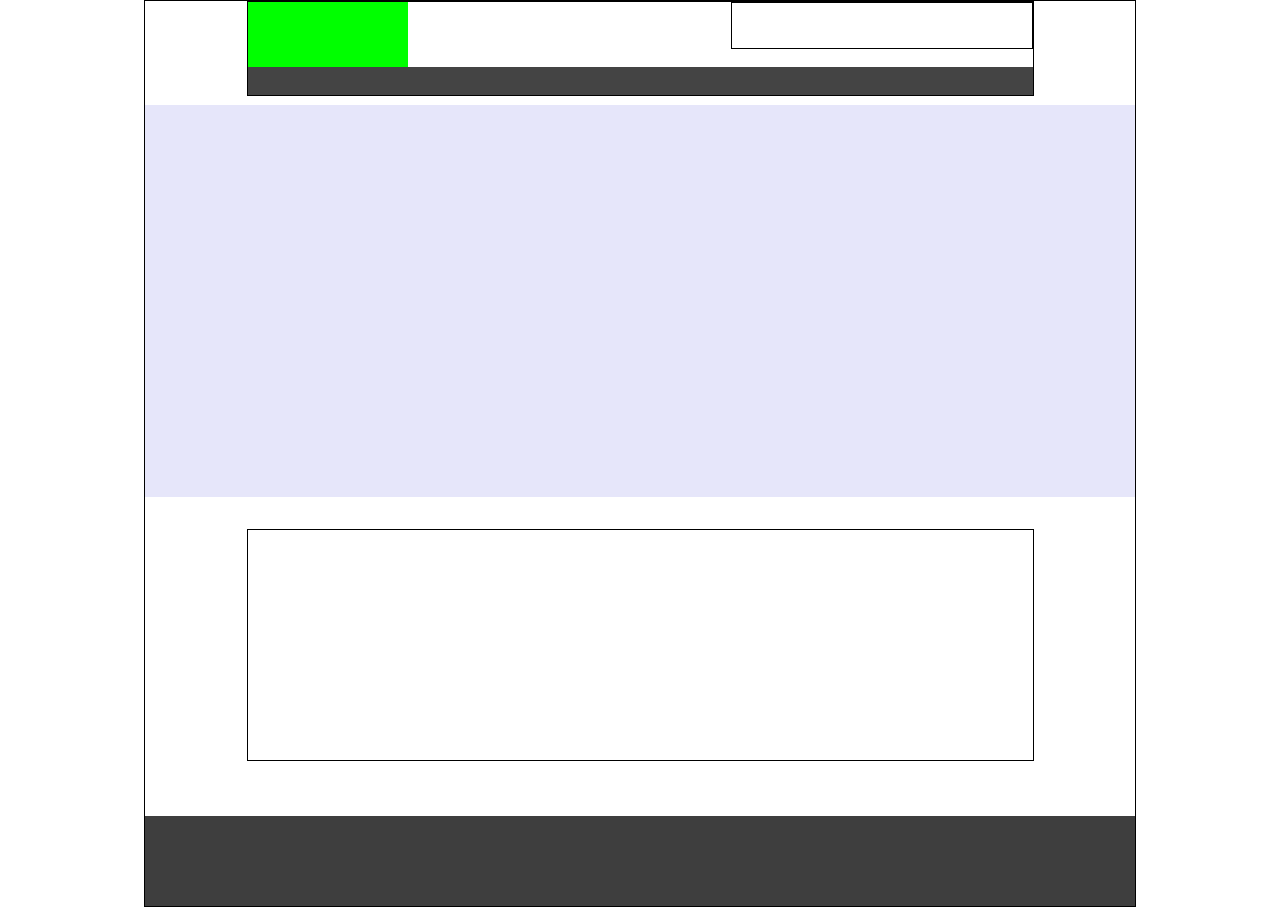
<file: 17-1-vd-main/3-3vd같이/index.html>
<!DOCTYPE html>
<html lang="en">
<head>
    <meta charset="UTF-8">
    <meta name="viewport" content="width=device-width, initial-scale=1.0">
    <title>Document</title>
    <link rel="stylesheet" href="css/vd2.css">
</head>
<body>
    <div class="wrap">
        <div class="header">
            <h1 class="logo"></h1>
            <div class="login_box"></div>
            <div class="gnb"></div>
        </div>
        <div class="visual"></div>
        <div class="section"></div>
        <div class="footer"></div>
    </div>
    
</body>
</html>
</file>
<file: 17-1-vd-main/3-3vd같이/css/vd2.css>
@charset "UTF-8";
*{margin: 0; padding: 0;}
li{list-style: none;}
a{color: #333; text-decoration: none;}

.wrap {width: 990px; border: 1px solid #000; margin: 0 auto;}

.header{width: 785px; height: 93px; border: 1px solid #000; margin: 0 auto; }

.header .logo {width: 160px; height: 65px; background: lime; float: left;}
.header .login_box {width: 300px; height: 45px; border: 1px solid #000; float: right;}
.header .gnb {width: 785px; height: 28px; background: #444; float: left;}

.visual{width: 990px; height: 392px; background: lavender; margin-top: 9px;}
.section{width: 785px; height: 230px; border: 1px solid #000; margin: 32px auto 55px auto;}
.footer{width: 990px; height: 90px; background: #3e3e3e;}
</file>
